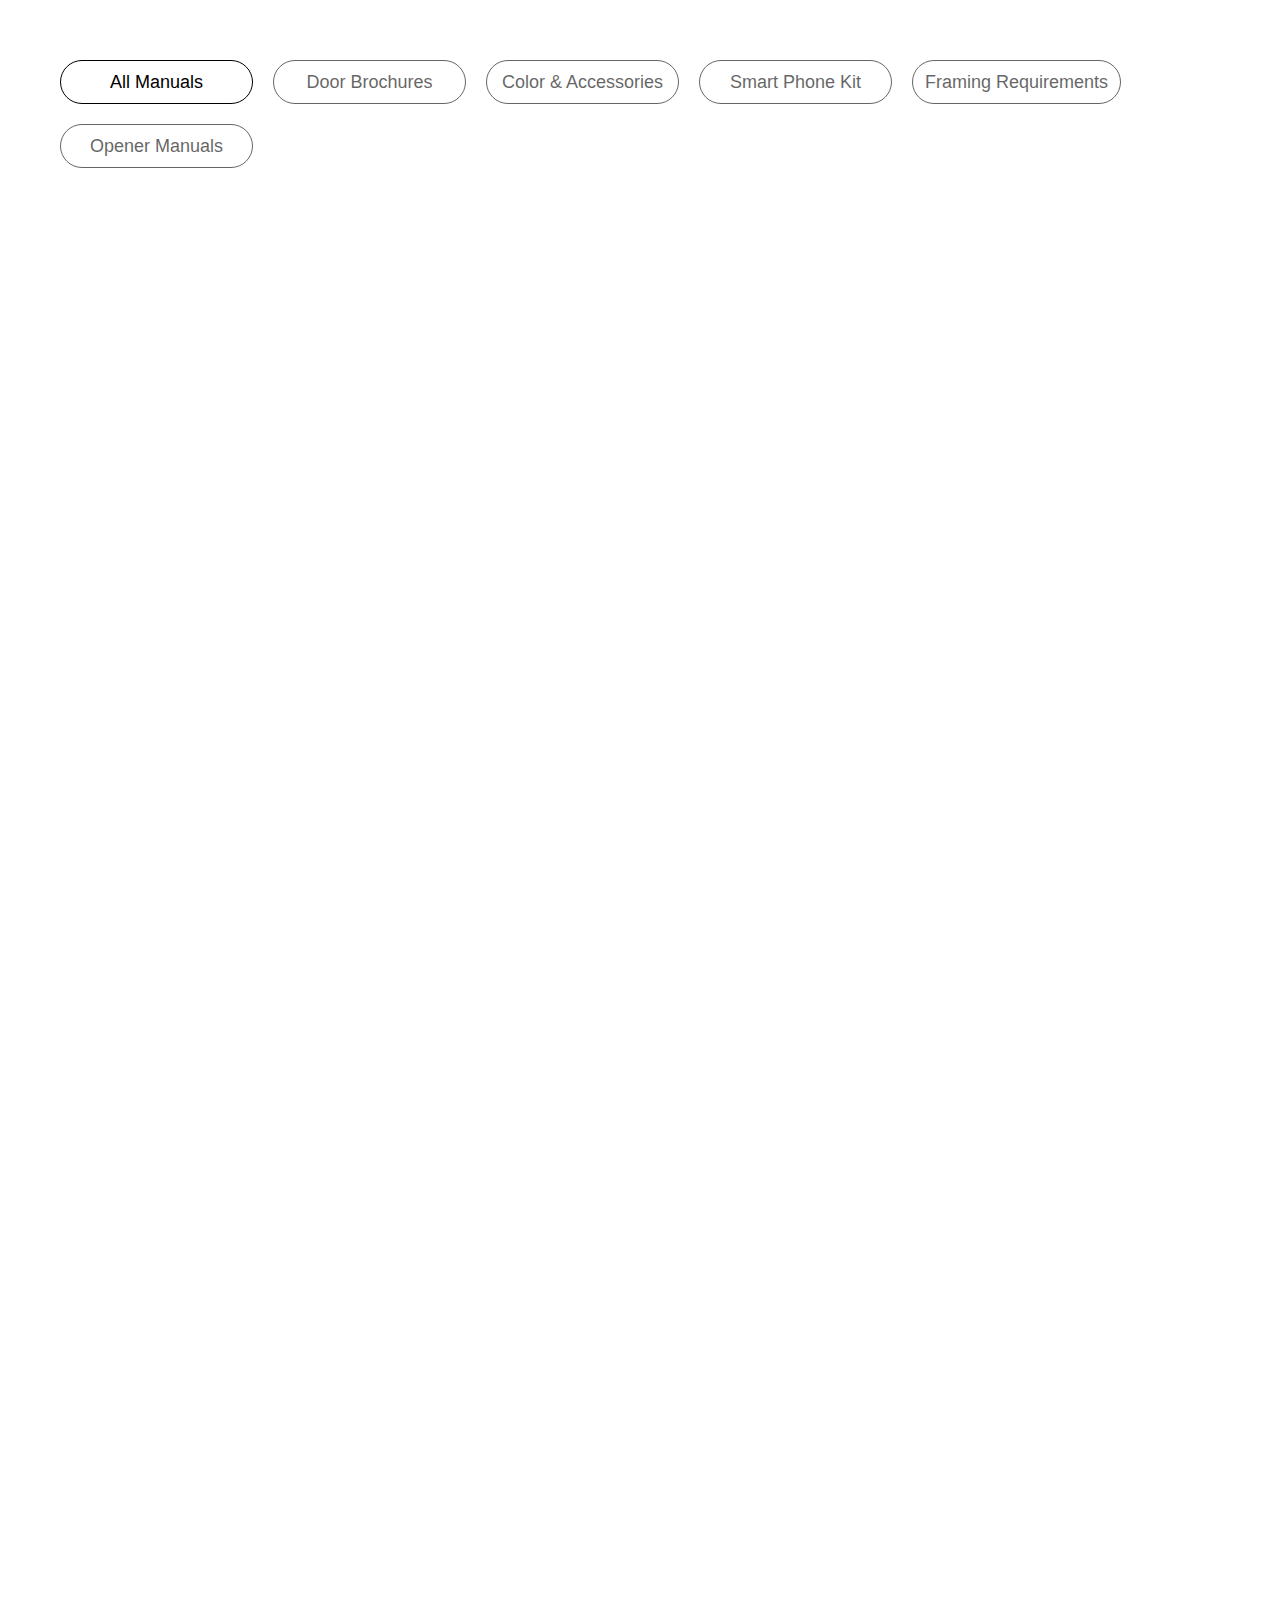
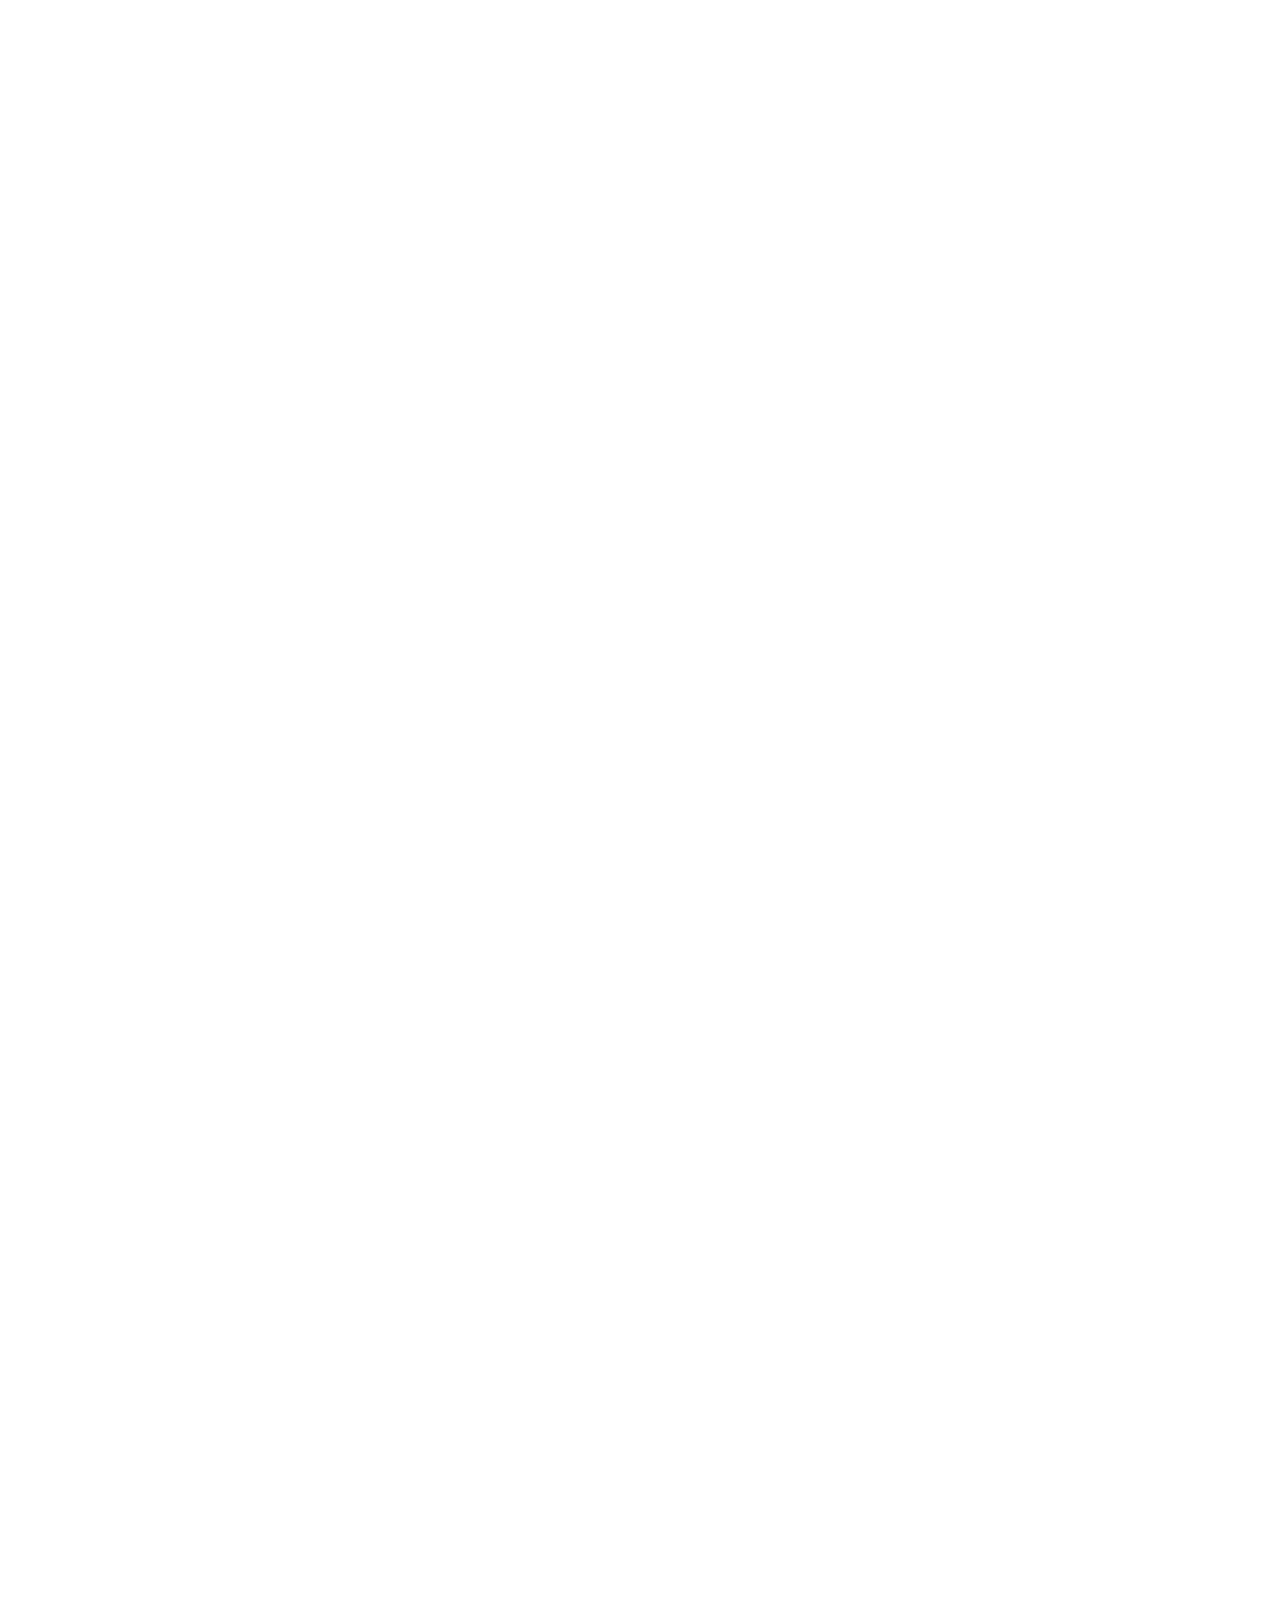
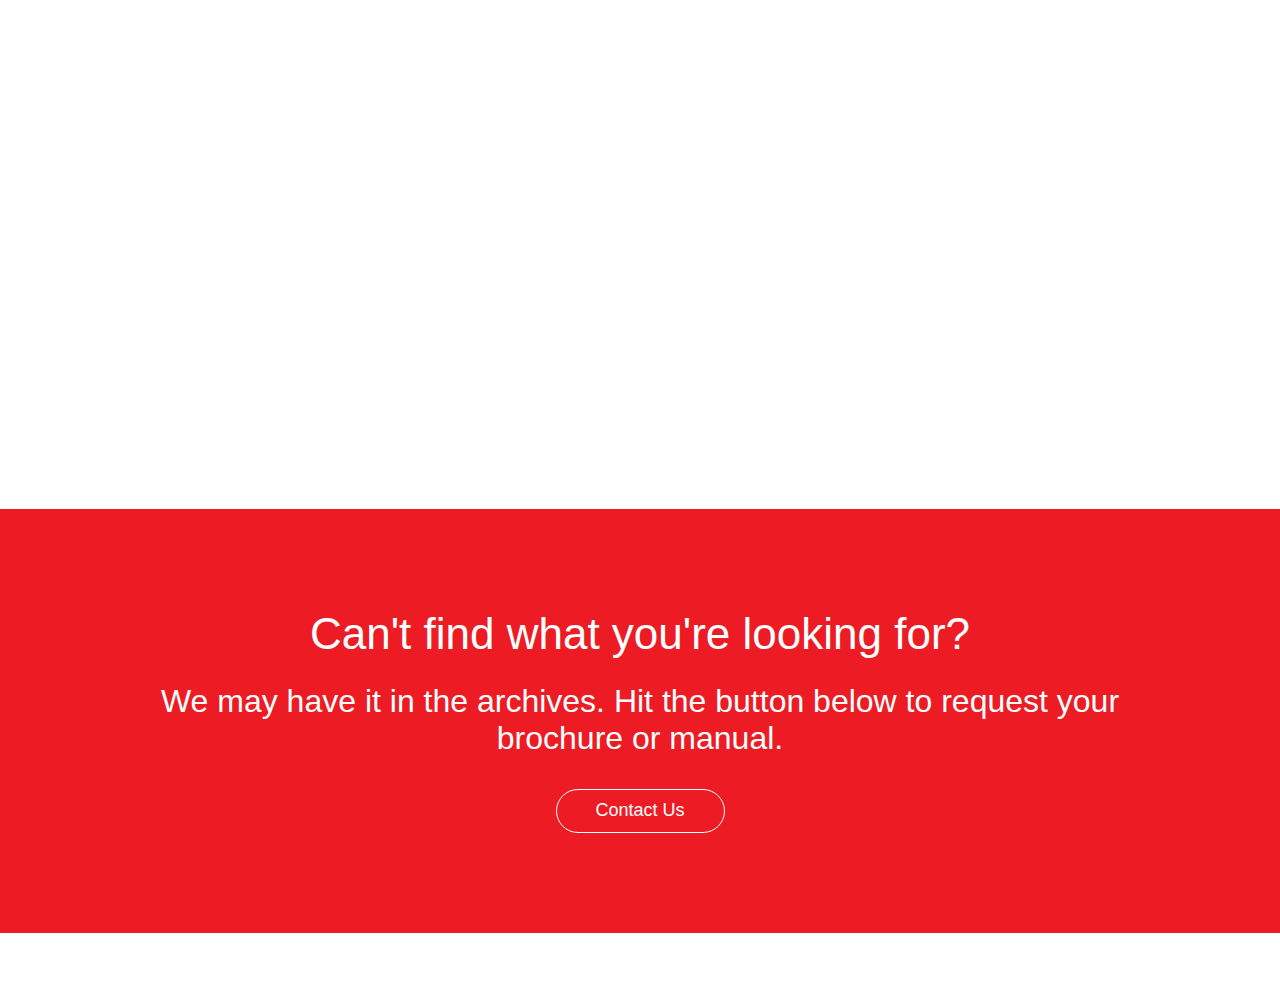
<file: index.html>
<!DOCTYPE html>
<html lang="en">
  <head>
    <meta charset="UTF-8" />
    <meta name="viewport" content="width=device-width, initial-scale=1.0" />
    <title>Document Gallery</title>
    <link
      href="https://cdn.jsdelivr.net/npm/bootstrap@5.3.0/dist/css/bootstrap.min.css"
      rel="stylesheet"
    />
    <link rel="stylesheet" href="styles.css" />
  </head>
  <body>
    <div class="main-container justify-content-center">
      <div class="content-wrapper justify-content-center">
        <!-- Filter Badges -->
        <div class="badge-container">
          <div class="filter-badge active" data-filter="all"><p>All Manuals</p></div>
          <div class="filter-badge" data-filter="door-brochures"><p>Door Brochures</p></div>
          <div class="filter-badge" data-filter="color-accessories"><p>Color & Accessories</p></div>
          <div class="filter-badge" data-filter="smart-phone"><p>Smart Phone Kit</p></div>
          <div class="filter-badge" data-filter="framing"><p>Framing Requirements</p></div>
          <div class="filter-badge" data-filter="opener"><p>Opener Manuals</p></div>
        </div>
        <!-- Grid Container -->
        <div class="responsive-grid" id="documentGrid">
          <div class="col-auto" data-category="all manual">
            <a href="#" class="document-card">
              <div class="card-image"><img src="assets/img/sectional-doors.png" alt="Sectional Doors" loading="lazy"></div>
              <h3 class="card-title">Sectional Doors</h3>
            </a>
          </div>
          <div class="col-auto" data-category="all manual">
            <a href="#" class="document-card">
              <div class="card-image"><img src="assets/img/domestic-and-industrial-roller-doors.png" alt="Roller Doors" loading="lazy"></div>
              <h3 class="card-title">Roller Doors</h3>
            </a>
          </div>
          <div class="col-auto" data-category="all manual">
            <a href="#" class="document-card">
              <div class="card-image"><img src="assets/img/garage-openers.png" alt="Garage Openers" loading="lazy"></div>
              <h3 class="card-title">Garage Openers</h3>
            </a>
          </div>
          <div class="col-auto" data-category="all color-accessories">
            <a href="#" class="document-card">
              <div class="card-image"><img src="assets/img/color-collection.png" alt="Color Collection" loading="lazy"></div>
              <h3 class="card-title">Color Collection</h3>
            </a>
          </div>
          <div class="col-auto" data-category="all door-brochures">
            <a href="#" class="document-card">
              <div class="card-image"><img src="assets/img/auto-lock.png" alt="Auto Lock" loading="lazy"></div>
              <h3 class="card-title">Auto Lock</h3>
            </a>
          </div>
          <div class="col-auto" data-category="all color-accessories">
            <a href="#" class="document-card">
              <div class="card-image"><img src="assets/img/smart-phone-control-kit.png" alt="Smart Phone Control Kit" loading="lazy"></div>
              <h3 class="card-title">Smart Phone Control Kit</h3>
            </a>
          </div>
          <div class="col-auto" data-category="all color-accessories">
            <a href="#" class="document-card">
              <div class="card-image"><img src="assets/img/smart-phone-control-kit-and-app.png" alt="Smart Phone Quick Set-up Guide" loading="lazy"></div>
              <h3 class="card-title">Smart Phone Quick Set-up Guide</h3>
            </a>
          </div>
          <div class="col-auto" data-category="all smart-phone">
            <a href="#" class="document-card">
              <div class="card-image"><img src="assets/img/dominaot-phone-app-faq.png" alt="Smart Phone App FAQs" loading="lazy"></div>
              <h3 class="card-title">Smart Phone App FAQs</h3>
            </a>
          </div>
          <div class="col-auto" data-category="all framing">
            <a href="#" class="document-card">
              <div class="card-image"><img src="assets/img/sectional-door-framing.png" alt="Sectional Doors" loading="lazy"></div>
              <h3 class="card-title">Sectional Doors</h3>
              <p class="card-body-text">Up to 2450mm</p>
            </a>
          </div>
          <div class="col-auto" data-category="all opener">
            <a href="#" class="document-card">
              <div class="card-image"><img src="assets/img/framing-instructions.png" alt="Sectional Doors" loading="lazy"></div>
              <h3 class="card-title">Sectional Doors</h3>
              <p class="card-body-text">5 Panels</p>
            </a>
          </div>
          <div class="col-auto" data-category="all opener">
            <a href="#" class="document-card">
              <div class="card-image"><img src="assets/img/roller-doors-series-a.png" alt="Roller Doors" loading="lazy"></div>
              <h3 class="card-title">Roller Doors</h3>
              <p class="card-body-text">Series A</p>
            </a>
          </div>
          <div class="col-auto" data-category="all opener">
            <a href="#" class="document-card">
              <div class="card-image"><img src="assets/img/roll-er-doors-series-b.png" alt="Roller Doors" loading="lazy"></div>
              <h3 class="card-title">Roller Doors</h3>
              <p class="card-body-text">Series B + C</p>
            </a>
          </div>
          <div class="col-auto" data-category="all opener">
            <a href="#" class="document-card">
              <div class="card-image"><img src="assets/img/sectional-door-opener.png" alt="Select DSO-1 Sectional Opener" loading="lazy"></div>
              <h3 class="card-title">Select DSO-1 Sectional Opener</h3>
            </a>
          </div>
          <div class="col-auto" data-category="all opener">
            <a href="#" class="document-card">
              <div class="card-image"><img src="assets/img/smart-and-secure.png" alt="Secure DSO-2+3 Sectional Opener" loading="lazy"></div>
              <h3 class="card-title">Secure DSO-2+3 Sectional Opener</h3>
            </a>
          </div>
          <div class="col-auto" data-category="all opener">
            <a href="#" class="document-card">
              <div class="card-image"><img src="assets/img/smart-dso.png" alt="Smart DSO- 2+3 Quick Operation Guide" loading="lazy"></div>
              <h3 class="card-title">Smart DSO- 2+3 Quick Operation Guide</h3>
            </a>
          </div>
          <div class="col-auto" data-category="all opener">
            <a href="#" class="document-card">
              <div class="card-image"><img src="assets/img/gdo-industrial.png" alt="GDO-12v1 Industrial Door Opener" loading="lazy"></div>
              <h3 class="card-title">GDO-12v1 Industrial Door Opener</h3>
            </a>
          </div>
          <div class="col-auto" data-category="all opener">
            <a href="#" class="document-card">
              <div class="card-image"><img src="assets/img/excel.png" alt="Excel" loading="lazy"></div>
              <h3 class="card-title">Excel</h3>
            </a>
          </div>
        </div>

        <!-- Loading Spinner -->
        <div class="loading-spinner">
          <div class="spinner-border text-primary" role="status">
            <span class="visually-hidden">Loading...</span>
          </div>
          <p class="mt-2">Loading documents...</p>
        </div>

        <!-- No Results Message -->
        <div class="no-results">
          <p>No documents found for the selected category.</p>
        </div>
        <div
          class="cta-section d-flex flex-column align-items-center justify-content-center gap-3"
        >
          <h2>Can't find what you're looking for?</h2>
          <p>
            We may have it in the archives. Hit the button below to request your
            brochure or manual.
          </p>
          <a href="#">Contact Us</a>
        </div>
      </div>
    </div>
    <!-- jQuery -->
    <script src="https://code.jquery.com/jquery-3.7.0.min.js"></script>
    <!-- Bootstrap JS -->
    <script src="https://cdn.jsdelivr.net/npm/bootstrap@5.3.0/dist/js/bootstrap.bundle.min.js"></script>
    <!-- Custom JavaScript -->
    <script src="script.js"></script>
  </body>
</html>
</file>
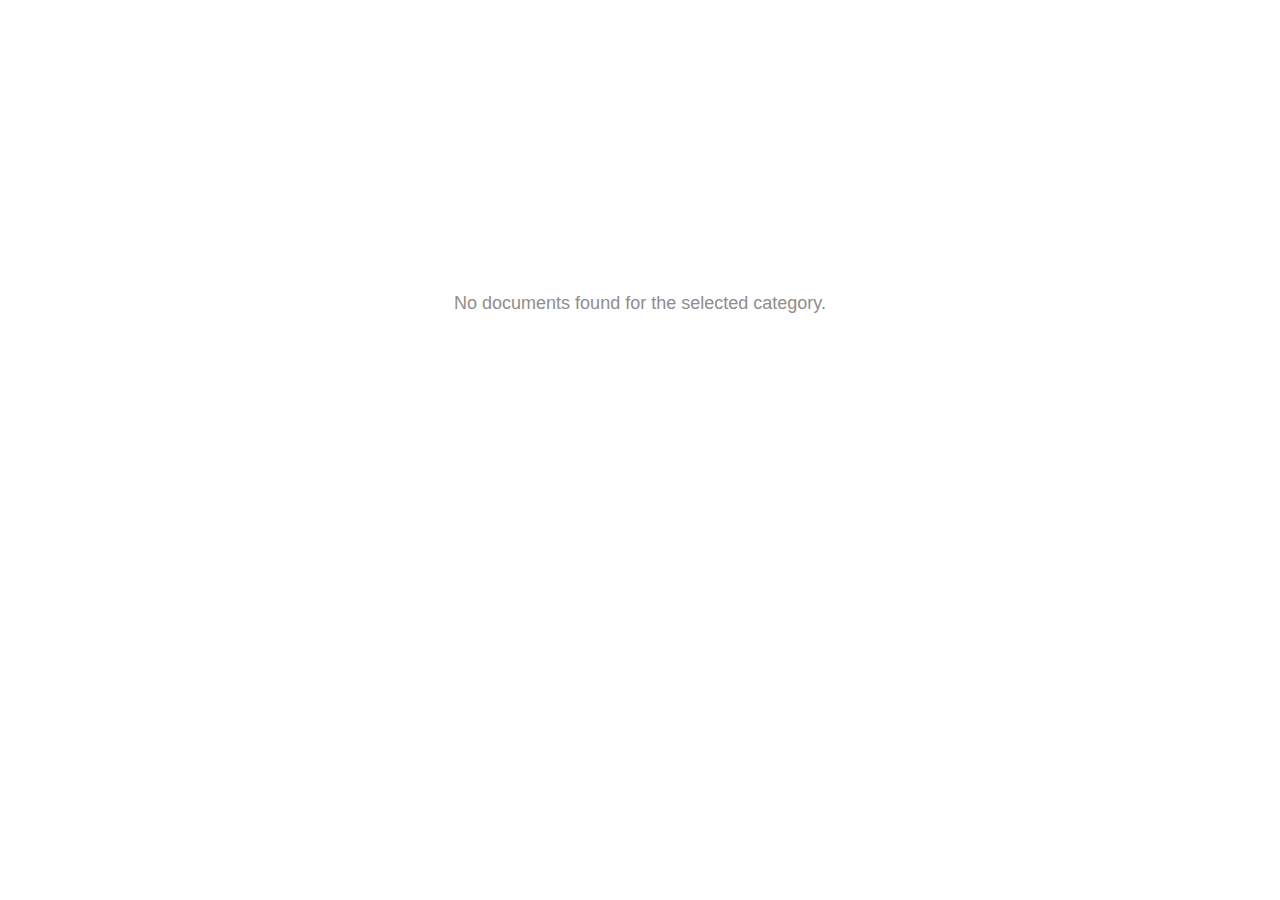
<file: manuals.html>
<!DOCTYPE html>
<html lang="en">
  <head>
    <meta charset="UTF-8" />
    <meta name="viewport" content="width=device-width, initial-scale=1.0" />
    <title>Document Gallery</title>

    <!-- Bootstrap CSS -->
    <link
      href="https://cdn.jsdelivr.net/npm/bootstrap@5.3.0/dist/css/bootstrap.min.css"
      rel="stylesheet"
    />

    <!-- Custom Styles -->
    <link rel="stylesheet" href="styles.css" />
  </head>
  <body>
    <div class="main-container">
      <div class="content-wrapper">
        <!-- Filter Badges -->
        <div class="badge-container">
          <!-- Badges will be dynamically rendered here by jQuery -->
        </div>

        <!-- Grid Container -->
        <div class="grid-container" id="documentGrid">
          <!-- Cards will be dynamically rendered here by jQuery -->
        </div>

        <!-- Loading Spinner -->
        <div class="loading-spinner">
          <div class="spinner-border text-primary" role="status">
            <span class="visually-hidden">Loading...</span>
          </div>
          <p class="mt-2">Loading documents...</p>
        </div>

        <!-- No Results Message -->
        <div class="no-results">
          <p>No documents found for the selected category.</p>
        </div>
      </div>
    </div>

    <!-- jQuery -->
    <script src="https://code.jquery.com/jquery-3.7.0.min.js"></script>

    <!-- Bootstrap JS -->
    <script src="https://cdn.jsdelivr.net/npm/bootstrap@5.3.0/dist/js/bootstrap.bundle.min.js"></script>

    <!-- Custom JavaScript -->
    <script src="script.js"></script>
  </body>
</html>
</file>
<file: styles.css>
/* Font Face - You'll need to include your Karu-Regular font */
@font-face {
  font-family: "Karu-Regular";
  src: url("assets/fonts/karu-regular.ttf") format("ttf");
  font-weight: 400;
  font-style: normal;
}

/* Fallback if Karu font is not available */
body {
  font-family: "Karu-Regular", -apple-system, BlinkMacSystemFont, "Segoe UI",
    Roboto, "Helvetica Neue", Arial, sans-serif;
  -webkit-font-smoothing: antialiased;
  -moz-osx-font-smoothing: grayscale;
}

* {
  box-sizing: border-box;
}

html {
  scroll-behavior: smooth;
  -webkit-overflow-scrolling: touch;
}

/* Main Container */
.main-container {
  padding: 100px 60px;
  max-width: 1520px;
  margin-left: auto;
  margin-right: auto;
  min-height: 100vh;
  background: #fff;
}

/* Main Wrapper */
.content-wrapper {
  display: flex;
  flex-direction: column;
  align-items: center;
  justify-content: center;
  gap: 85px;
}

/* Badge Container */
.badge-container {
  display: flex;
  flex-direction: row;
  gap: 20px;
  flex-wrap: wrap;
  justify-content: flex-start;
  width: 100%;
  align-items: flex-start;
}

/* Badge Styles */
.filter-badge {
  max-width: 213px;
  min-width: 193px;
  width: fit-content;
  height: 44px;
  flex-shrink: 0;
  padding: 4px 12px;
  border: 1.5px solid #000;
  border-radius: 100px;
  display: flex;
  align-items: center;
  justify-content: center;
  cursor: pointer;
  transition: all 0.3s ease;
  opacity: 0.6;
  background: #fff;
  user-select: none;
  -webkit-tap-highlight-color: transparent;
}

@media (hover: hover) {
  .filter-badge:hover {
    opacity: 0.8;
  }
}

.filter-badge:active {
  transform: scale(0.98);
}

.filter-badge.active {
  opacity: 1;
}

.filter-badge p {
  color: #000;
  text-align: center;
  font-family: "Karu-Regular", sans-serif;
  font-size: 18px;
  font-style: normal;
  font-weight: 400;
  line-height: 32px;
  margin: 0;
  padding: 0;
}

/* Grid Container */
#documentGrid {
  width: 100%;
  gap: 42px;
  margin-left: 0 !important;
  margin-right: 0 !important;
}

.col-auto {
  width: auto;
  padding: 0;
  margin-left: auto;
  margin-right: auto;
}

.responsive-grid {
  display: grid;
  grid-template-columns: repeat(auto-fit, minmax(290px, 1fr));
  gap: 50px;
  width: 100%;
}

.cta-section {
  width: 100vw;
  background: #ed1c24;
  padding: 100px clamp(20px, 12vw, 240px);
}

.cta-section h2 {
  color: #fff;
  text-align: center;
  font-family: "Karu-Regular", sans-serif;
  font-size: 44px;
  font-style: normal;
  font-weight: 400;
  line-height: normal;
}

.cta-section p {
  color: #fff;
  text-align: center;
  font-family: "Karu-Regular", sans-serif;
  font-size: 32px;
  font-style: normal;
  font-weight: 400;
  line-height: normal;
}

.cta-section a {
  width: 169px;
  height: 44px;
  flex-shrink: 0;
  border-radius: 27px;
  border: 1.5px solid #fff;
  color: #fff !important;
  text-align: center;
  font-family: "Karu-Regular", sans-serif;
  padding: 4px 22px;
  font-size: 18px;
  font-style: normal;
  font-weight: 400;
  line-height: 32px;
  text-decoration: none;
  display: inline-block;
  transition: all 0.3s ease;
}

@media (hover: hover) {
  .cta-section a:hover {
    background: #fff;
    color: #ed1c24 !important;
  }
}

/* Responsive grid breakpoints */
@media (min-width: 1921px) {
  .responsive-grid {
    grid-template-columns: repeat(4, 1fr);
  }
}

@media (min-width: 1601px) and (max-width: 1920px) {
  .responsive-grid {
    grid-template-columns: repeat(4, 1fr);
  }
}

@media (min-width: 1401px) and (max-width: 1600px) {
  .responsive-grid {
    grid-template-columns: repeat(4, 1fr);
  }
}

@media (min-width: 993px) and (max-width: 1400px) {
  .responsive-grid {
    grid-template-columns: repeat(3, 1fr);
    gap: 40px;
  }
}

@media (min-width: 769px) and (max-width: 992px) {
  .responsive-grid {
    grid-template-columns: repeat(2, 1fr);
    gap: 35px;
  }
}

@media (min-width: 577px) and (max-width: 768px) {
  .responsive-grid {
    grid-template-columns: repeat(2, 1fr);
    gap: 30px;
  }
}

@media (max-width: 576px) {
  .responsive-grid {
    grid-template-columns: 1fr;
    gap: 30px;
  }
}

/* Card Styles */
.document-card {
  display: flex;
  flex-direction: column;
  align-items: flex-start;
  text-decoration: none;
  color: inherit;
  max-width: 329px;
  -webkit-tap-highlight-color: transparent;
}
.card-image img {
  width: 100%;
  height: 100%;
  object-fit: contain;
  border-radius: 5px;
}

.card-image {
  width: 290px;
  aspect-ratio: 328 / 465;
  flex-shrink: 0;
  border-radius: 5px;
  background-size: contain;
  background-position: center;
  background-repeat: no-repeat;
  background-color: lightgray;
  box-shadow: 0 0 15px 2px rgba(0, 0, 0, 0.2);
  transition: transform 0.3s ease, box-shadow 0.3s ease;
  cursor: pointer;
}

@media (hover: hover) {
  .card-image:hover {
    transform: translateY(-5px);
    box-shadow: 0 5px 25px 2px rgba(0, 0, 0, 0.25);
  }
}

.document-card:active .card-image {
  transform: scale(0.98);
}

.card-title {
  color: #000;
  font-family: "Karu-Regular", sans-serif;
  font-size: 20px;
  font-style: normal;
  font-weight: 400;
  line-height: normal;
  margin: 23px 0 0 0;
  padding: 0;
}

.card-body-text {
  color: #908d8d;
  font-family: "Karu-Regular", sans-serif;
  font-size: 20px;
  font-style: normal;
  font-weight: 400;
  line-height: normal;
  margin: 0;
  padding: 0;
  margin-top: 8px;
}

/* Loading Spinner */
.loading-spinner {
  display: none;
  text-align: center;
  padding: 40px;
}

.loading-spinner.active {
  display: block;
}

.loading-spinner p {
  color: #908d8d;
  font-family: "Karu-Regular", sans-serif;
  font-size: 18px;
  margin-top: 16px;
}

/* No Results Message */
.no-results {
  display: none;
  text-align: center;
  padding: 60px 20px;
  color: #908d8d;
  font-size: 18px;
  font-family: "Karu-Regular", sans-serif;
}

.no-results.active {
  display: block;
}

/* Fade Animation */
@keyframes fadeIn {
  from {
    opacity: 0;
    transform: translateY(10px);
  }
  to {
    opacity: 1;
    transform: translateY(0);
  }
}

.document-card {
  animation: fadeIn 0.5s ease forwards;
  opacity: 0;
}

.document-card:nth-child(1) {
  animation-delay: 0.1s;
}
.document-card:nth-child(2) {
  animation-delay: 0.15s;
}
.document-card:nth-child(3) {
  animation-delay: 0.2s;
}
.document-card:nth-child(4) {
  animation-delay: 0.25s;
}
.document-card:nth-child(5) {
  animation-delay: 0.3s;
}
.document-card:nth-child(6) {
  animation-delay: 0.35s;
}
.document-card:nth-child(7) {
  animation-delay: 0.4s;
}
.document-card:nth-child(8) {
  animation-delay: 0.45s;
}
.document-card:nth-child(9) {
  animation-delay: 0.5s;
}

/* Responsive Design */

/* Extra Large Desktop - Above 1920px */
@media (min-width: 1921px) {
  .card-image {
    width: 328px;
  }
}

/* Large Desktop - 1600px to 1920px */
@media (min-width: 1601px) and (max-width: 1920px) {
  .card-image {
    width: 310px;
  }
}

/* Medium Desktop - 1400px to 1600px */
@media (max-width: 1600px) {
  .main-container {
    padding-top: 80px;
    padding-bottom: 80px;
  }

  .card-image {
    width: 280px;
  }
}

/* Desktop - 1400px and below */
@media (max-width: 1400px) {
  .main-container {
    padding-top: 60px;
    padding-bottom: 60px;
  }

  .card-image {
    width: 100%;
    max-width: 350px;
  }
}

/* Tablet Landscape - 1024px and below */
@media (max-width: 1024px) {
  .main-container {
    padding-top: 50px;
    padding-bottom: 50px;
  }

  .content-wrapper {
    gap: 60px;
  }

  .badge-container {
    gap: 16px;
  }

  .filter-badge {
    width: 170px;
    height: 42px;
  }

  .filter-badge p {
    font-size: 16px;
    line-height: 28px;
  }

  .card-image {
    max-width: 320px;
  }
}

/* Tablet Portrait - 768px and below */
@media (max-width: 768px) {
  .main-container {
    padding: 20px 30px;
  }

  .content-wrapper {
    gap: 50px;
  }

  .badge-container {
    gap: 12px;
    justify-content: flex-start;
  }

  .filter-badge {
    width: auto;
    min-width: 120px;
    height: 40px;
    padding: 0 20px;
  }

  .filter-badge p {
    font-size: 15px;
    line-height: 26px;
  }

  .card-image {
    width: 100%;
    max-width: 100%;
  }

  #documentGrid {
    gap: 25px;
  }
  .document-card {
    max-width: 100%;
  }

  .card-title {
    font-size: 18px;
    margin-top: 23px;
  }

  .card-body-text {
    font-size: 16px;
    margin-top: 6px;
  }

  .loading-spinner p,
  .no-results p {
    font-size: 16px;
  }

  .cta-section {
    padding: 60px 20px;
  }

  .cta-section h2 {
    font-size: 32px;
  }

  .cta-section p {
    font-size: 24px;
  }
}

/* Mobile Landscape - 640px and below */
@media (max-width: 640px) {
  .main-container {
    padding: 20px;
  }

  .content-wrapper {
    gap: 40px;
  }

  .card-image {
    width: 100%;
    max-width: 100%;
  }

  #documentGrid {
    gap: 25px;
  }

  .cta-section {
    padding: 50px 20px;
  }

  .cta-section h2 {
    font-size: 28px;
  }

  .cta-section p {
    font-size: 20px;
  }
}

/* Mobile Portrait - 480px and below */
@media (max-width: 480px) {
  .main-container {
    padding: 20px;
  }

  .content-wrapper {
    gap: 35px;
  }

  .badge-container {
    gap: 10px;
  }

  .filter-badge {
    min-width: 100px;
    height: 38px;
    padding: 0 16px;
  }

  .filter-badge p {
    font-size: 14px;
    line-height: 24px;
  }

  .card-image {
    width: 100%;
    max-width: 100%;
  }

  #documentGrid {
    gap: 25px;
  }

  .card-title {
    font-size: 17px;
    margin-top: 23px;
  }

  .card-body-text {
    font-size: 15px;
    margin-top: 5px;
  }

  .loading-spinner p,
  .no-results p {
    font-size: 15px;
    padding: 40px 16px;
  }

  .cta-section {
    padding: 40px 20px;
  }

  .cta-section h2 {
    font-size: 24px;
  }

  .cta-section p {
    font-size: 18px;
  }

  .cta-section a {
    width: auto;
    min-width: 140px;
    font-size: 16px;
  }
}

/* Small Mobile - 360px and below */
@media (max-width: 360px) {
  .main-container {
    padding: 20px;
  }

  .filter-badge {
    min-width: 90px;
    height: 36px;
    padding: 0 12px;
    font-size: 13px;
  }

  .filter-badge p {
    font-size: 13px;
    line-height: 22px;
  }

  .card-image {
    width: 100%;
    max-width: 100%;
  }

  #documentGrid {
    gap: 25px;
  }

  .card-title {
    font-size: 16px;
    margin-top: 23px;
  }

  .card-body-text {
    font-size: 14px;
  }

  .cta-section {
    padding: 30px 20px;
  }

  .cta-section h2 {
    font-size: 22px;
  }

  .cta-section p {
    font-size: 16px;
  }

  .cta-section a {
    width: auto;
    min-width: 130px;
    font-size: 15px;
    height: 40px;
  }
}

/* Custom Scrollbar */
::-webkit-scrollbar {
  width: 10px;
}

::-webkit-scrollbar-track {
  background: #f1f1f1;
}

::-webkit-scrollbar-thumb {
  background: #888;
  border-radius: 5px;
}

::-webkit-scrollbar-thumb:hover {
  background: #555;
}
</file>
